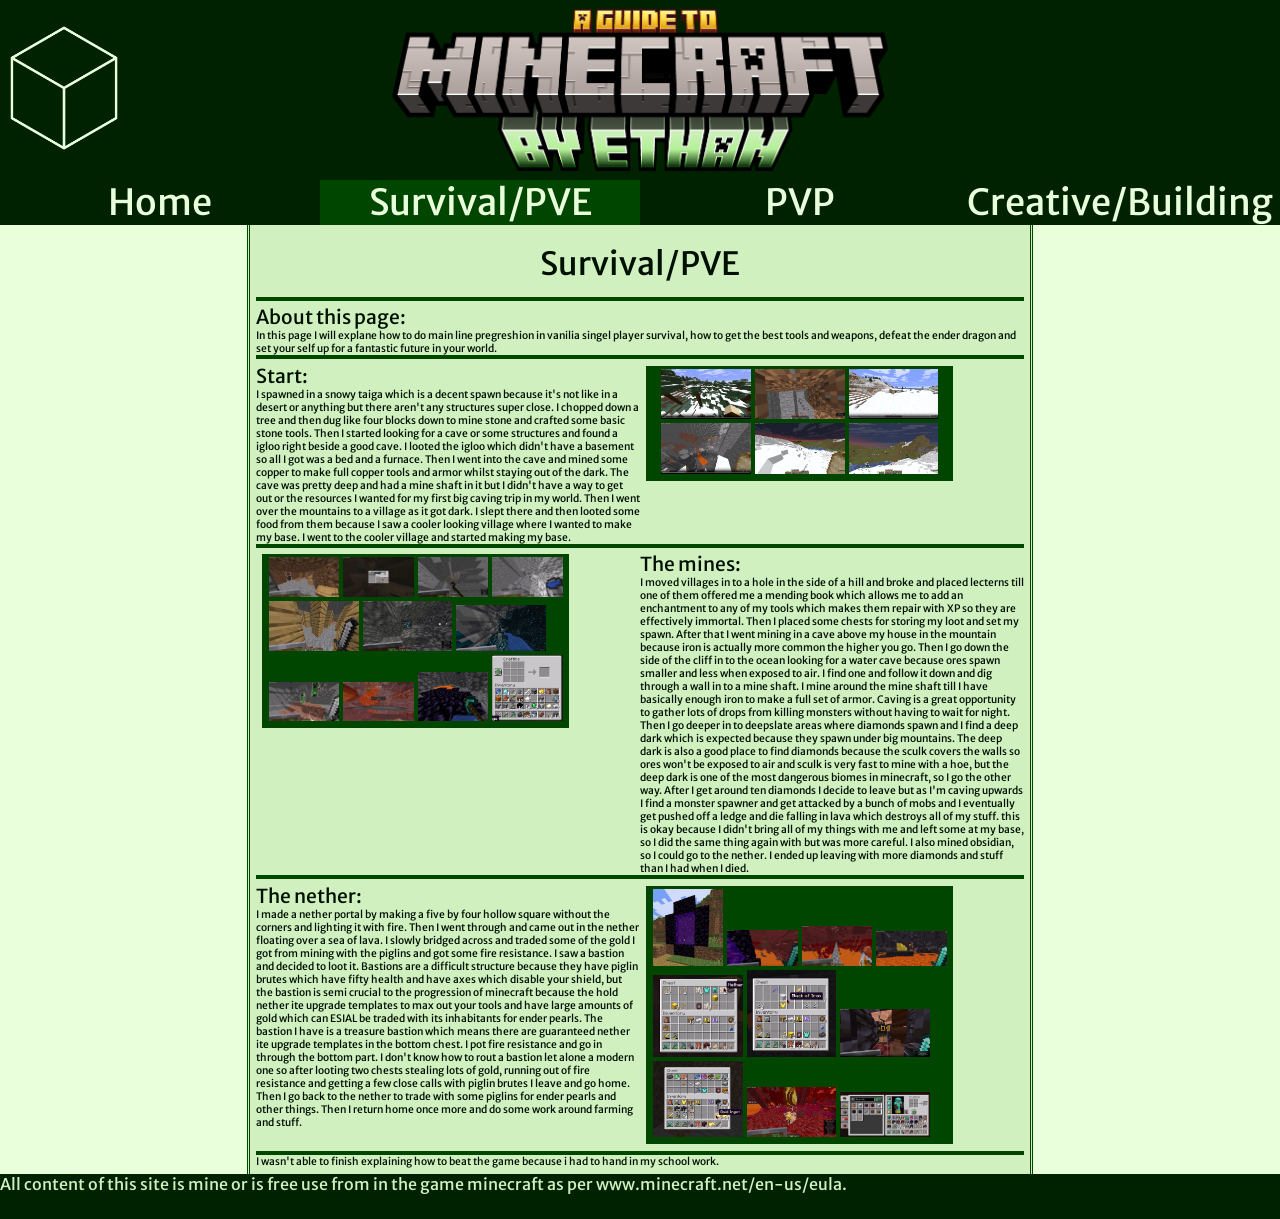
<file: pagepve.html>
<!DOCTYPE html>
<html lang=en>
<head>
    <meta charset="UTF-8">
    <link href="style.css" rel="stylesheet">
    <link rel="icon" type="png/icon" href="logodark.png">
    <title>
        PVE - A Minecraft guide
    </title>
    <!--Font from Google fonts and are open source under the SIL OPEN FONT LICENSE-->
    <link rel="preconnect" href="https://fonts.googleapis.com">
    <link rel="preconnect" href="https://fonts.gstatic.com" crossorigin>
    <link href="https://fonts.googleapis.com/css2?family=Merriweather+Sans:ital,wght@0,450;1,450&display=swap" rel="stylesheet">
</head>
<body style="background-color: #e9ffdb;">
    <header>
        <div class="headerlogo">
            <img src="logo.png" alt=" ">
        </div>
        <div class="headertext">
            <!--Immage made by me using www.blockbench.net with the www.ewanhowell.com/plugins/minecraft-title-generator plugin and is my own free use content as per www.minecraft.net/en-us/eula-->
            <img src="title.png" alt="A guid to Minecraft by Ethan">
        </div>
        <div class="headerspace">
        </div>
        <nav>
            <ul>
                <li>
                    <a href="index.html">
                        Home
                    </a>
                </li>
                <li>
                    <a class="currentpage">
                        Survival/PVE
                    </a>
                </li>
                <li>
                    <a href="pagepvp.html">
                        PVP
                    </a>
                </li>
                <li>
                    <a href="pagecreative.html">
                        Creative/Building
                    </a>
                </li>
            </ul>
        </nav>
    </header>
<main>
    <div class="mainpve">
            <div class="mainpveheader">
                <h1>
                    Survival/PVE
                </h1>
            </div>
            <div class="mainpveabout">
                <h2>
                    About this page:
                </h2>
                <p>
                    In this page I will explane how to do main line pregreshion in vanilia singel player survival, how to get the best tools and weapons, defeat the ender dragon and set your self up for a fantastic future in your world.
                </p>
            </div>
            <div class="mainpveday1">
                <h2>
                    Start:
                </h2>
                <p>
                    I spawned in a snowy taiga which is a decent spawn because it's not like in a desert or anything but there aren't any structures super close. I chopped down a tree and then dug like four blocks down to mine stone and crafted some basic stone tools. Then I started looking for a cave or some structures and found a igloo right beside a good cave. I looted the igloo which didn't have a basement so all I got was a bed and a furnace. Then I went into the cave and mined some copper to make full copper tools and armor whilst staying out of the dark. The cave was pretty deep and had a mine shaft in it but I didn't have a way to get out or the resources I wanted for my first big caving trip in my world. Then I went over the mountains to a village as it got dark. I slept there and then looted some food from them because I saw a cooler looking village where I wanted to make my base. I went to the cooler village and started making my base.
                </p>
            </div>
            <div class="mainpveday1photos">
                <div class="photos">
                    <div class="gridlenth3">
                        <img src="pveassets/1.png" alt="A snowy taiga.">
                        <img src="pveassets/2.png" alt="A hole down to stone.">
                        <img src="pveassets/3.png" alt="An igloo.">
                    </div>
                    <div class="gridlenth3">
                        <img src="pveassets/4.png" alt="A big cave.">
                        <img src="pveassets/5.png" alt="A village.">
                        <img src="pveassets/6.png" alt="A cooler village.">

                    </div>
                </div>
            </div>
            <div class="mainpveday2photos">
                <div class="photos">
                    <div class="gridlenth4">
                        <img src="pveassets/7.png" alt="Some villagers in some stalls.">
                        <img src="pveassets/8.png" alt="A villager offering a mending book.">
                        <img src="pveassets/9.png" alt="A cave with some iron.">
                        <img src="pveassets/10.png" alt="Swiming in a water cave.">
                    </div>
                    <div class="gridlenth3">
                        <img src="pveassets/11.png" alt="A mine shaft">
                        <img src="pveassets/12.png" alt="Mineing diamonds">
                        <img src="pveassets/13.png" alt="The deep dark.">
                    </div>
                    <div class="gridlenth4">
                        <img src="pveassets/14.png" alt="Geting atacked by lots of mobs.">
                        <img src="pveassets/15.png" alt="Me dieing in Minecraft.">
                        <img src="pveassets/16.png" alt="Mineing obsidian.">
                        <img src="pveassets/17.png" alt="All the loot I got">
                    </div>
                </div>
            </div>
            <div class="mainpveday2">
                <h2>
                    The mines:
                </h2>
                <p>
                    I moved villages in to a hole in the side of a hill and broke and placed lecterns till one of them offered me a mending book which allows me to add an enchantment to any of my tools which makes them repair with XP so they are effectively immortal. Then I placed some chests for storing my loot and set my spawn. After that I went mining in a cave above my house in the mountain because iron is actually more common the higher you go. Then I go down the side of the cliff in to the ocean looking for a water cave because ores spawn smaller and less when exposed to air. I find one and follow it down and dig through a wall in to a mine shaft. I mine around the mine shaft till I have basically enough iron to make a full set of armor. Caving is a great opportunity to gather lots of drops from killing monsters without having to wait for night. Then I go deeper in to deepslate areas where diamonds spawn and I find a deep dark which is expected because they spawn under big mountains. The deep dark is also a good place to find diamonds because the sculk covers the walls so ores won't be exposed to air and sculk is very fast to mine with a hoe, but the deep dark is one of the most dangerous biomes in minecraft, so I go the other way. After I get around ten diamonds I decide to leave but as I'm caving upwards I find a monster spawner and get attacked by a bunch of mobs and I eventually get pushed off a ledge and die falling in lava which destroys all of my stuff. this is okay because I didn't bring all of my things with me and left some at my base, so I did the same thing again with but was more careful. I also mined obsidian, so I could go to the nether. I ended up leaving with more diamonds and stuff than I had when I died. 
                </p>
            </div>
            <div class="mainpveday3">
                <h2>
                    The nether:
                </h2>
                <p>
                    I made a nether portal by making a five by four hollow square without the corners and lighting it with fire. Then I went through and came out in the nether floating over a sea of lava. I slowly bridged across and traded some of the gold I got from mining with the piglins and got some fire resistance. I saw a bastion and decided to loot it. Bastions are a difficult structure because they have piglin brutes which have fifty health and have axes which disable your shield, but the bastion is semi crucial to the progression of minecraft because the hold nether ite upgrade templates to max out your tools and have large amounts of gold which can ESIAL be traded with its inhabitants for ender pearls. The bastion I have is a treasure bastion which means there are guaranteed nether ite upgrade templates in the bottom chest. I pot fire resistance and go in through the bottom part. I don't know how to rout a bastion let alone a modern one so after looting two chests stealing lots of gold, running out of fire resistance and getting a few close calls with piglin brutes I leave and go home. Then I go back to the nether to trade with some piglins for ender pearls and other things. Then I return home once more and do some work around farming and stuff.
                </p>
            </div>
            <div class="mainpveday3photos">
                <div class="photos">
                    <div class="gridlenth4">
                        <img src="pveassets/18.png" alt="A nether">
                        <img src="pveassets/19.png" alt="My portal floating over lava.">
                        <img src="pveassets/20.png" alt="My bridge to land.">
                        <img src="pveassets/21.png" alt="Swiming in lava and fighting a piglin brute.">
                    </div>
                    <div class="gridlenth3">
                        <img src="pveassets/22.png" alt="Some chest loot.">
                        <img src="pveassets/23.png" alt="More chest loot.">
                        <img src="pveassets/24.png" alt="Im stuck and fighting monsters.">
                    </div>
                    <div class="gridlenth3">
                        <img src="pveassets/25.png" alt="All the loot from the bastion">
                        <img src="pveassets/26.png" alt="Tradeing with piglins.">
                        <img src="pveassets/27.png" alt="The loot I got from that.">
                    </div>
                </div>  
            </div>
            <div class="mainpveelse">
                <p>
                    I wasn't able to finish explaining how to beat the game because i had to hand in my school work.
                </p>
            </div>
            
    </div>
</main>
    <footer>
        <p>
            All content of this site is mine or is free use from in the game minecraft as per www.minecraft.net/en-us/eula.
        </p>
    </footer>
</body>
</html>
</file>
<file: style.css>
body{
    margin:0%;
    padding: 0%;
    overflow-x: hidden;
}
#backgroundvideo{
    z-index: 1;
    min-height: 80vh;
    width: 100%;
    position: fixed;
}
header{
    z-index: 3;
    margin: 0%;
    padding: 0%;
    position: sticky;
    top: 0;
    display: grid;
    grid-template-areas:
    'headerlogo headertitle headerspace'
    'headernav headernav headernav';
    background-color: #002200;
    .headerlogo{
        grid-area: headerlogo;
        width: 10vw;
        align-content: center;
        justify-content: left;
        img{
            max-width: 10vw;
            max-height: 20vh;
        }
    }
    .headertext{
        grid-area: headertitle;
        width: 80vw;
        height: 20vh;
        display: flex;
        justify-content: center;
        align-items: center;
        img{
            max-width: 80vw;
            max-height: 18vh;
            color: #d0f0c0;
            font-size: 6vh;
            font-family: "Merriweather Sans", sans-serif;
            font-optical-sizing: auto;
            font-weight: 450;
        }
    }
    .headerspace{
        grid-area: headerspace;
        width: 10vw;
    }
    nav{
        grid-area: headernav;
        margin:0%;
        padding: 0%;
        height: 5vh;
        ul{
            margin: 0%;
            padding: 0%;
            height: 5vh;
            list-style-type: none;
            display: flex;
            justify-content: space-evenly;
            background-color: #002200;
            a{
                margin: 0%;
                padding: 0%;
                text-align: center;
                display: block;
                text-decoration: none;
                color: #e9ffdb;
                width: 25vw;
                height: 5vh;
                font-size: 4vh;
                font-family: "Merriweather Sans", sans-serif;
                font-optical-sizing: auto;
                font-weight: 450;
                font-style: normal;
            }
            a:hover:not(.currentpage){
                background-color: #001000;
            }
            .currentpage{
                background-color: #004500;
            }
        }
    }
}
main{
    position: relative;
    z-index: 2;
    margin: 0%;
    padding: 0%;
    display: flex;
    justify-content: center;
    .mainhome{
        border-left-width: 0.25vw;
        border-right-width: 0.25vw;
        border-right-color: #004500;
        border-left-color: #004500;
        border-right-style: double;
        border-left-style: double;
        width: 60vw;
        padding: 0.5vw;
        min-height: 70vh;
        background-color: #d0f0c0;
        display: grid;
        grid-template-areas:
        'mainhomeheader mainhomeheader'
        'mainhomeaboutminecraft mainhomeimmage1'
        'mainhomeaboutwebsite mainhomeimmage2';
        .mainhomeheader{
            grid-area: mainhomeheader;
            border-bottom-style: solid;
            border-bottom-color: #004500;
            border-bottom-width: 0.5vh;
            h1{
                font-size: 2.5vw;
                margin: 0%;
                padding: 0%;
                margin-top: 1vw;
                margin-bottom: 1vw;
                color: #001000;
                font-family: "Merriweather Sans", sans-serif;
                font-optical-sizing: auto;
                font-weight: 450;
                font-style: normal;
            }
        }
        .mainhomeaboutminecraft{
            grid-area: mainhomeaboutminecraft;
            max-width: 30vw;
            border-bottom-style: solid;
            border-bottom-color: #004500;
            border-bottom-width: 0.5vh;
            h2{
                font-size: 1.5vw;
                margin: 0%;
                padding: 0%;
                margin-top: 0.5vh;
                color: #001000;
                font-family: "Merriweather Sans", sans-serif;
                font-optical-sizing: auto;
                font-weight: 450;
                font-style: normal;
            }
            p{
                font-size: 0.8vw;
                margin: 0%;
                padding: 0%;
                color: #001000;
                font-family: "Merriweather Sans", sans-serif;
                font-optical-sizing: auto;
                font-weight: 450;
                font-style: normal;
            }
        }
        .mainhomeimmage1{
            grid-area: mainhomeimmage1;
            border-bottom-style: solid;
            border-bottom-color: #004500;
            border-bottom-width: 0.5vh;
            img{
                border-style: solid;
                border-color: #004500;
                border-width: .25vw;
                max-width: 28.5vw;
                margin: 0.5vw;
                margin-bottom: 1vh;
            }
        }
        .mainhomeaboutwebsite{
            grid-area: mainhomeaboutwebsite;
            max-width: 30vw;
            h2{
                font-size: 1.5vw;
                margin: 0%;
                padding: 0%;
                margin-top: 0.5vh;
                color: #001000;
                font-family: "Merriweather Sans", sans-serif;
                font-optical-sizing: auto;
                font-weight: 450;
                font-style: normal;
            }
            p{
                font-size: 0.8vw;
                margin: 0%;
                padding: 0%;
                color: #001000;
                font-family: "Merriweather Sans", sans-serif;
                font-optical-sizing: auto;
                font-weight: 450;
                font-style: normal;
            }
        }
        .mainhomeimmage2{
            grid-area: mainhomeimmage2;
            img{
                border-style: solid;
                border-color: #004500;
                border-width: .25vw;
                max-width: 28.5vw;
                margin: 0.5vw;
                margin-bottom: 1vh;
            }
        }
    }
    .mainpvp{
        border-left-width: 0.25vw;
        border-right-width: 0.25vw;
        border-right-color: #004500;
        border-left-color: #004500;
        border-right-style: double;
        border-left-style: double;
        width: 60vw;
        padding: 0.5vw;
        min-height: 70vh;
        background-color: #d0f0c0;
        display: grid;
        grid-row-end: inherit;
        grid-template-areas:
        'mainpvpheader mainpvpheader'
        'mainpvpabout mainpvpabout'
        'mainpvpspaceingandtimeingvideo mainpvpspaceingandtimeing'
        'mainpvpshieldsandshielddisablingvideo mainpvpshieldsandshielddisabling'
        'mainpvpcooldowntrickingandattributeswappingvideo mainpvpcooldowntrickingandattributeswapping'
        'mainpvppearlselytraingandwindchargesvideo mainpvppearlselytraingandwindcharges'
        'mainpvpelsevideo mainpvpelse';
        .mainpvpheader{
            grid-area: mainpvpheader;
            border-bottom-style: solid;
            border-bottom-color: #004500;
            border-bottom-width: 0.5vh;
            text-align: center;
            h1{
                font-size: 2.5vw;
                margin: 0%;
                padding: 0%;
                margin-top: 1vw;
                margin-bottom: 1vw;
                color: #001000;
                font-family: "Merriweather Sans", sans-serif;
                font-optical-sizing: auto;
                font-weight: 450;
                font-style: normal;
            }
        }
        .mainpvpabout{
            grid-area: mainpvpabout;
            border-bottom-style: solid;
            border-bottom-color: #004500;
            border-bottom-width: 0.5vh;
            h2{
                font-size: 1.5vw;
                margin: 0%;
                padding: 0%;
                margin-top: 0.5vh;
                color: #001000;
                font-family: "Merriweather Sans", sans-serif;
                font-optical-sizing: auto;
                font-weight: 450;
                font-style: normal;
            }
            p{
                font-size: 0.8vw;
                margin: 0%;
                padding: 0%;
                margin-bottom: 1vh;
                color: #001000;
                font-family: "Merriweather Sans", sans-serif;
                font-optical-sizing: auto;
                font-weight: 450;
                font-style: normal;
            }
        }
        .mainpvpspaceingandtimeingvideo{
            grid-area: mainpvpspaceingandtimeingvideo;
            border-bottom-style: solid;
            border-bottom-color: #004500;
            border-bottom-width: 0.5vh;
        }
        .mainpvpspaceingandtimeing{
            grid-area: mainpvpspaceingandtimeing;
            border-bottom-style: solid;
            border-bottom-color: #004500;
            border-bottom-width: 0.5vh;
            h2{
                font-size: 1.5vw;
                margin: 0%;
                padding: 0%;
                margin-top: 0.5vh;
                color: #001000;
                font-family: "Merriweather Sans", sans-serif;
                font-optical-sizing: auto;
                font-weight: 450;
                font-style: normal;
            }
            p{
                font-size: 0.8vw;
                margin: 0%;
                padding: 0%;
                color: #001000;
                font-family: "Merriweather Sans", sans-serif;
                font-optical-sizing: auto;
                font-weight: 450;
                font-style: normal;
            }
        }
        .mainpvpshieldsandshielddisablingvideo{
            grid-area: mainpvpshieldsandshielddisablingvideo;
            border-bottom-style: solid;
            border-bottom-color: #004500;
            border-bottom-width: 0.5vh;
        }
        .mainpvpshieldsandshielddisabling{
            grid-area: mainpvpshieldsandshielddisabling;
            border-bottom-style: solid;
            border-bottom-color: #004500;
            border-bottom-width: 0.5vh;
            h2{
                font-size: 1.5vw;
                margin: 0%;
                padding: 0%;
                margin-top: 0.5vh;
                color: #001000;
                font-family: "Merriweather Sans", sans-serif;
                font-optical-sizing: auto;
                font-weight: 450;
                font-style: normal;
            }
            p{
                font-size: 0.8vw;
                margin: 0%;
                padding: 0%;
                color: #001000;
                font-family: "Merriweather Sans", sans-serif;
                font-optical-sizing: auto;
                font-weight: 450;
                font-style: normal;
            }
        }
        .mainpvpcooldowntrickingandattributeswappingvideo{
            grid-area: mainpvpcooldowntrickingandattributeswappingvideo;
            border-bottom-style: solid;
            border-bottom-color: #004500;
            border-bottom-width: 0.5vh;
        }
        .mainpvpcooldowntrickingandattributeswapping{
            grid-area: mainpvpcooldowntrickingandattributeswapping;
            border-bottom-style: solid;
            border-bottom-color: #004500;
            border-bottom-width: 0.5vh;
            h2{
                font-size: 1.5vw;
                margin: 0%;
                padding: 0%;
                margin-top: 0.5vh;
                color: #001000;
                font-family: "Merriweather Sans", sans-serif;
                font-optical-sizing: auto;
                font-weight: 450;
                font-style: normal;
            }
            p{
                font-size: 0.8vw;
                margin: 0%;
                padding: 0%;
                color: #001000;
                font-family: "Merriweather Sans", sans-serif;
                font-optical-sizing: auto;
                font-weight: 450;
                font-style: normal;
            }
        }
        .mainpvppearlselytraingandwindchargesvideo{
            grid-area: mainpvppearlselytraingandwindchargesvideo;
            border-bottom-style: solid;
            border-bottom-color: #004500;
            border-bottom-width: 0.5vh;
        }
        .mainpvppearlselytraingandwindcharges{
            grid-area: mainpvppearlselytraingandwindcharges;
            border-bottom-style: solid;
            border-bottom-color: #004500;
            border-bottom-width: 0.5vh;
            h2{
                font-size: 1.5vw;
                margin: 0%;
                padding: 0%;
                margin-top: 0.5vh;
                color: #001000;
                font-family: "Merriweather Sans", sans-serif;
                font-optical-sizing: auto;
                font-weight: 450;
                font-style: normal;
            }
            p{
                font-size: 0.8vw;
                margin: 0%;
                padding: 0%;
                color: #001000;
                font-family: "Merriweather Sans", sans-serif;
                font-optical-sizing: auto;
                font-weight: 450;
                font-style: normal;
            }
        }
        .mainpvpelsevideo{
            grid-area: mainpvpelsevideo;
        }
        .mainpvpelse{
            grid-area: mainpvpelse;
            h2{
                font-size: 1.5vw;
                margin: 0%;
                padding: 0%;
                margin-top: 0.5vh;
                color: #001000;
                font-family: "Merriweather Sans", sans-serif;
                font-optical-sizing: auto;
                font-weight: 450;
                font-style: normal;
            }
            p{
                font-size: 0.8vw;
                margin: 0%;
                padding: 0%;
                color: #001000;
                font-family: "Merriweather Sans", sans-serif;
                font-optical-sizing: auto;
                font-weight: 450;
                font-style: normal;
            }
        }
    }
    .maincreative{
        border-left-width: 0.25vw;
        border-right-width: 0.25vw;
        border-right-color: #004500;
        border-left-color: #004500;
        border-right-style: double;
        border-left-style: double;
        width: 60vw;
        padding: 0.5vw;
        min-height: 70vh;
        background-color: #d0f0c0;
        display: grid;
        grid-row-end: inherit;
        grid-template-areas:
        'maincreativeheader maincreativeheader'
        'maincreativeabout maincreativeabout'
        'maincreativetitle maincreativetitle'
        'maincreativestep1discription maincreativestep1'
        'maincreativestep2discription maincreativestep2'
        'maincreativestep3discription maincreativestep3'
        'maincreativestep4discription maincreativestep4'
        'maincreativestep5discription maincreativestep5'
        'maincreativesomephotos maincreativesomephotos';
        div{
            h1{
                font-size: 2.5vw;
                margin: 0%;
                padding: 0%;
                margin-top: 1vw;
                margin-bottom: 1vw;
                color: #001000;
                font-family: "Merriweather Sans", sans-serif;
                font-optical-sizing: auto;
                font-weight: 450;
                font-style: normal;
            }
            h2{
                font-size: 1.5vw;
                margin: 0%;
                padding: 0%;
                margin-top: 0.5vh;
                color: #001000;
                font-family: "Merriweather Sans", sans-serif;
                font-optical-sizing: auto;
                font-weight: 450;
                font-style: normal;
            }
            h3{
                font-size: 1.2vw;
                margin: 0%;
                padding: 0%;
                margin-top: 0.5vh;
                color: #001000;
                font-family: "Merriweather Sans", sans-serif;
                font-optical-sizing: auto;
                font-weight: 450;
                font-style: normal;
            }
            p{
                font-size: 0.8vw;
                margin: 0%;
                padding: 0%;
                color: #001000;
                font-family: "Merriweather Sans", sans-serif;
                font-optical-sizing: auto;
                font-weight: 450;
                font-style: normal;
            }
            img{
                max-width: 25vw;
                border-style: solid;
                border-color: #004500;
                border-width: .25vw;
                margin: 0.5vw;
            }
        }
        .maincreativeheader{
            grid-area: maincreativeheader;
            border-bottom-style: solid;
            border-bottom-color: #004500;
            border-bottom-width: 0.5vh;
            text-align: center;
        }
        .maincreativeabout{
            grid-area: maincreativeabout;
            border-bottom-style: solid;
            border-bottom-color: #004500;
            border-bottom-width: 0.5vh;
        }
        .maincreativetitle{
            grid-area: maincreativetitle;
            border-bottom-style: solid;
            border-bottom-color: #004500;
            border-bottom-width: 0.5vh;
            text-align: center;
        }
        .maincreativestep1discription{
            grid-area: maincreativestep1discription;
            border-bottom-style: solid;
            border-bottom-color: #004500;
            border-bottom-width: 0.5vh;
        }
        .maincreativestep1{
            grid-area: maincreativestep1;
            border-bottom-style: solid;
            border-bottom-color: #004500;
            border-bottom-width: 0.5vh;
        }
        .maincreativestep2discription{
            grid-area: maincreativestep2discription;
            border-bottom-style: solid;
            border-bottom-color: #004500;
            border-bottom-width: 0.5vh;
        }
        .maincreativestep2{
            grid-area: maincreativestep2;
            border-bottom-style: solid;
            border-bottom-color: #004500;
            border-bottom-width: 0.5vh;
        }
        .maincreativestep3discription{
            grid-area: maincreativestep3discription;
            border-bottom-style: solid;
            border-bottom-color: #004500;
            border-bottom-width: 0.5vh;
        }
        .maincreativestep3{
            grid-area: maincreativestep3;
            border-bottom-style: solid;
            border-bottom-color: #004500;
            border-bottom-width: 0.5vh;
        }
        .maincreativestep4discription{
            grid-area: maincreativestep4discription;
            border-bottom-style: solid;
            border-bottom-color: #004500;
            border-bottom-width: 0.5vh;
        }
        .maincreativestep4{
            grid-area: maincreativestep4;
            border-bottom-style: solid;
            border-bottom-color: #004500;
            border-bottom-width: 0.5vh;
        }
        .maincreativestep5discription{
            grid-area: maincreativestep5discription;
            border-bottom-style: solid;
            border-bottom-color: #004500;
            border-bottom-width: 0.5vh;
        }
        .maincreativestep5{
            grid-area: maincreativestep5;
            border-bottom-style: solid;
            border-bottom-color: #004500;
            border-bottom-width: 0.5vh;
        }
        .maincreativesomephotos{
            grid-area: maincreativesomephotos;
            .photos{
                max-width: 48vw;
                border-style: solid;
                border-color: #004500;
                border-width: .25vw;
                margin: 0.5vw;
                background-color: #004500;
                display: grid;
                align-content: space-evenly;
                justify-content: center;
                div{
                    margin:0%;
                    padding: 0%;
                    img{
                        margin: 0%;
                        border: 0%;
                        padding: 0%;
                        width: 15vw;
                    }
                }
            }
        }
    }
    .mainpve{
        border-left-width: 0.25vw;
        border-right-width: 0.25vw;
        border-right-color: #004500;
        border-left-color: #004500;
        border-right-style: double;
        border-left-style: double;
        width: 60vw;
        padding: 0.5vw;
        min-height: 70vh;
        background-color: #d0f0c0;
        display: grid;
        grid-row-end: inherit;
        grid-template-areas:
        'mainpveheader mainpveheader'
        'mainpveabout mainpveabout'
        'mainpveday1 mainpveday1photos'
        'mainpveday2photos mainpveday2'
        'mainpveday3 mainpveday3photos'
        'mainpveelse mainpveelse';
        div{
            h1{
                font-size: 2.5vw;
                margin: 0%;
                padding: 0%;
                margin-top: 1vw;
                margin-bottom: 1vw;
                color: #001000;
                font-family: "Merriweather Sans", sans-serif;
                font-optical-sizing: auto;
                font-weight: 450;
                font-style: normal;
            }
            h2{
                font-size: 1.5vw;
                margin: 0%;
                padding: 0%;
                margin-top: 0.5vh;
                color: #001000;
                font-family: "Merriweather Sans", sans-serif;
                font-optical-sizing: auto;
                font-weight: 450;
                font-style: normal;
            }
            h3{
                font-size: 1.2vw;
                margin: 0%;
                padding: 0%;
                margin-top: 0.5vh;
                color: #001000;
                font-family: "Merriweather Sans", sans-serif;
                font-optical-sizing: auto;
                font-weight: 450;
                font-style: normal;
            }
            p{
                font-size: 0.8vw;
                margin: 0%;
                padding: 0%;
                color: #001000;
                font-family: "Merriweather Sans", sans-serif;
                font-optical-sizing: auto;
                font-weight: 450;
                font-style: normal;
            }
            .photos{
                width: 23.5vw;
                border-style: solid;
                border-color: #004500;
                border-width: .25vw;
                margin: 0.5vw;
                background-color: #004500;
                display: grid;
                align-content: space-evenly;
                justify-content: center;
                .gridlenth3{
                    margin:0%;
                    padding: 0%;
                    img{
                        margin: 0%;
                        border: 0%;
                        padding: 0%;
                        max-width: 7vw;
                    }
                }
                .gridlenth4{
                    margin:0%;
                    padding: 0%;
                    img{
                        margin: 0%;
                        border: 0%;
                        padding: 0%;
                        max-width: 5.5vw;
                    }
                }
                div{
                    margin:0%;
                    padding: 0%;
                    img{
                        margin: 0%;
                        border: 0%;
                        padding: 0%;
                        width: 7vw;
                    }
                }
            }
        }
        .mainpveheader{
            grid-area: mainpveheader;
            border-bottom-style: solid;
            border-bottom-color: #004500;
            border-bottom-width: 0.5vh;
            text-align: center;
        }
        .mainpveabout{
            grid-area: mainpveabout;
            border-bottom-style: solid;
            border-bottom-color: #004500;
            border-bottom-width: 0.5vh;
        }
        .mainpveday1{
            grid-area: mainpveday1;
            border-bottom-style: solid;
            border-bottom-color: #004500;
            border-bottom-width: 0.5vh;
        }
        .mainpveday1photos{
            grid-area: mainpveday1photos;
            border-bottom-style: solid;
            border-bottom-color: #004500;
            border-bottom-width: 0.5vh;
            
        }
        .mainpveday2photos{
            grid-area: mainpveday2photos;
            border-bottom-style: solid;
            border-bottom-color: #004500;
            border-bottom-width: 0.5vh;
            
        }
        .mainpveday2{
            grid-area: mainpveday2;
            border-bottom-style: solid;
            border-bottom-color: #004500;
            border-bottom-width: 0.5vh;
        }
        .mainpveday3{
            grid-area: mainpveday3;
            border-bottom-style: solid;
            border-bottom-color: #004500;
            border-bottom-width: 0.5vh;
        }
        .mainpveday3photos{
            grid-area: mainpveday3photos;
            border-bottom-style: solid;
            border-bottom-color: #004500;
            border-bottom-width: 0.5vh;
        }
        .mainpveelse{
            grid-area: mainpveelse;
        }
    }
}
/*I made the border my self using minecraft resources as refrence. Im just saveing the code here.
border-image-source: url(border.png);
border-image-width: 1vw;
border-image-repeat: repeat;  
border-image-slice: 28;
border-image-outset: 1vw;*/
footer{
    position: relative;
    bottom: 0;
    z-index: 2;
    margin: 0%;
    padding: 0%;
    height: 5vh;
    width: 100vw;
    background-color: #002200;
    p{
        margin: 0%;
        padding: 0%;
        color: #d0f0c0;
        font-family: "Merriweather Sans", sans-serif;
        font-optical-sizing: auto;
        font-weight: 450;
        font-style: normal;
    }
}
.videothing{
    position: static;
    border-style: solid;
    border-color: #004500;
    border-width: .25vw;
    max-width: 29vw;
    margin: 0.5vw;
    .videothingest{
        position:relative;
        video{
            position: relative;
            display: block;
            max-width: 100%;
            height: calc(100%-2vw);
        }
        .videobuttons{
            width: 100%;
            z-index: 3;
            position: absolute;
            bottom: 0;
            button{
                padding: 0%;
                margin: 0%;
                position: relative;
                background: none;
                border: none;
                img{
                    width: 2vw;
                }
            }
            .fullscreanbutton{
                    position: absolute;
                    padding: 0%;
                    margin: 0%;
                    background: none;
                    border: none;
                    right: 0;
                }
        }
        .volume{
            position: absolute;
            bottom: 2.1vw;
            left: 3vw;
            z-index: 3;
            background-color: #00100055;
            width: 2vw;
            input{
                writing-mode: vertical-rl;
                appearance: slider-vertical;
                direction: rtl;
            }
        }
    }
    .timebar{
        bottom: 0;
        z-index: 3;
        -webkit-appearance: none;
        appearance: none;
        width: 100%;
        overflow: hidden;
        margin: 0%;
    }
    .timebar::-webkit-slider-runnable-track{
        -webkit-appearance: none;
        appearance: none;
        height: 2vw;
        width: 100%;
        background-color: #d0f0c0;
    }
    .timebar::-webkit-slider-thumb{
        -webkit-appearance: none;
        appearance: none;
        height: 2vw;
        width: 2vw;
        background-color: #004500;
        border: 1vw solid #004500;
        box-shadow: -101.9vw 0px 0px 100vw #004500;
    }
}
</file>
